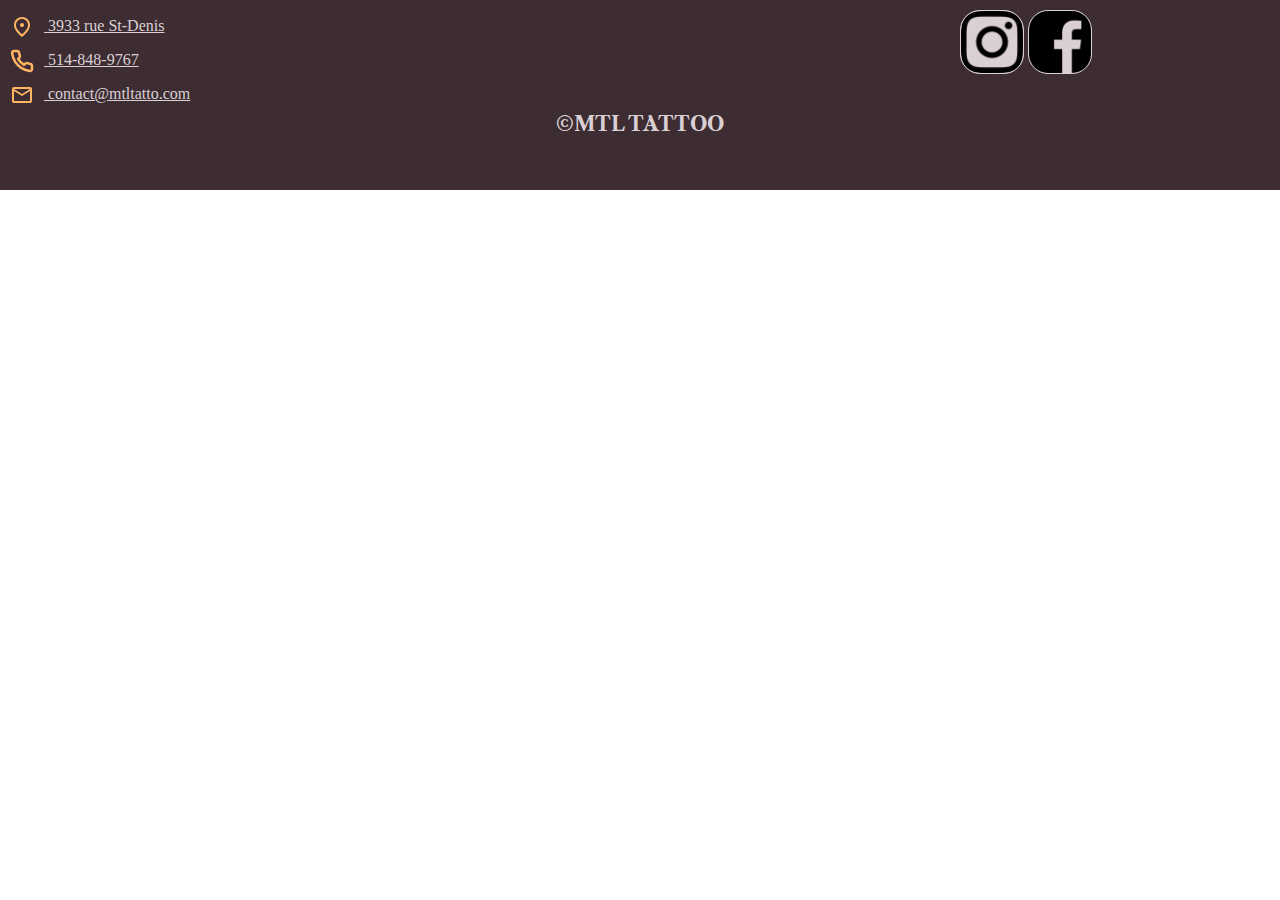
<file: footer.html>
<!DOCTYPE html>
<html lang="en">
  <head>
    <meta charset="UTF-8" />
    <meta name="viewport" content="width=device-width, initial-scale=1.0" />
    <title>Document</title>

    <link rel="stylesheet" href="css/footer.css">
  </head>
  <body>
    <footer>
      <div id="coordonnees">
        <div id="position">
          <!-- <svg width="24" height="24" viewBox="0 0 24 24" fill="none" xmlns="http://www.w3.org/2000/svg">
            <path d="M12 12C12.55 12 13.0208 11.8042 13.4125 11.4125C13.8042 11.0208 14 10.55 14 10C14 9.45 13.8042 8.97917 13.4125 8.5875C13.0208 8.19583 12.55 8 12 8C11.45 8 10.9792 8.19583 10.5875 8.5875C10.1958 8.97917 10 9.45 10 10C10 10.55 10.1958 11.0208 10.5875 11.4125C10.9792 11.8042 11.45 12 12 12ZM12 19.35C14.0333 17.4833 15.5417 15.7875 16.525 14.2625C17.5083 12.7375 18 11.3833 18 10.2C18 8.38333 17.4208 6.89583 16.2625 5.7375C15.1042 4.57917 13.6833 4 12 4C10.3167 4 8.89583 4.57917 7.7375 5.7375C6.57917 6.89583 6 8.38333 6 10.2C6 11.3833 6.49167 12.7375 7.475 14.2625C8.45833 15.7875 9.96667 17.4833 12 19.35ZM12 22C9.31667 19.7167 7.3125 17.5958 5.9875 15.6375C4.6625 13.6792 4 11.8667 4 10.2C4 7.7 4.80417 5.70833 6.4125 4.225C8.02083 2.74167 9.88333 2 12 2C14.1167 2 15.9792 2.74167 17.5875 4.225C19.1958 5.70833 20 7.7 20 10.2C20 11.8667 19.3375 13.6792 18.0125 15.6375C16.6875 17.5958 14.6833 19.7167 12 22Z" fill="#FFB561"/>
          </svg> -->
          <a href="http://maps.google.com/?q=3933 R. Saint-Denis, Montréal, QC H2W 2M4" target="_blank">
            <img src="images/position.svg" alt="">
            3933 rue St-Denis
          </a>
        </div>
  
        <div id="telephone">
          <!-- <svg width="24" height="24" viewBox="0 0 24 24" fill="none" xmlns="http://www.w3.org/2000/svg">
            <g clip-path="url(#clip0_532_5092)">
              <path d="M21.9999 16.92V19.92C22.0011 20.1985 21.944 20.4741 21.8324 20.7293C21.7209 20.9845 21.5572 21.2136 21.352 21.4018C21.1468 21.5901 20.9045 21.7335 20.6407 21.8227C20.3769 21.9119 20.0973 21.945 19.8199 21.92C16.7428 21.5856 13.7869 20.5341 11.1899 18.85C8.77376 17.3146 6.72527 15.2661 5.18993 12.85C3.49991 10.2412 2.44818 7.27097 2.11993 4.17997C2.09494 3.90344 2.12781 3.62474 2.21643 3.3616C2.30506 3.09846 2.4475 2.85666 2.6347 2.6516C2.82189 2.44653 3.04974 2.28268 3.30372 2.1705C3.55771 2.05831 3.83227 2.00024 4.10993 1.99997H7.10993C7.59524 1.9952 8.06572 2.16705 8.43369 2.48351C8.80166 2.79996 9.04201 3.23942 9.10993 3.71997C9.23656 4.68004 9.47138 5.6227 9.80993 6.52997C9.94448 6.8879 9.9736 7.27689 9.89384 7.65086C9.81408 8.02482 9.6288 8.36809 9.35993 8.63998L8.08993 9.90997C9.51349 12.4135 11.5864 14.4864 14.0899 15.91L15.3599 14.64C15.6318 14.3711 15.9751 14.1858 16.3491 14.1061C16.723 14.0263 17.112 14.0554 17.4699 14.19C18.3772 14.5285 19.3199 14.7634 20.2799 14.89C20.7657 14.9585 21.2093 15.2032 21.5265 15.5775C21.8436 15.9518 22.0121 16.4296 21.9999 16.92Z" stroke="#FFB561" stroke-width="2.5" stroke-linecap="round" stroke-linejoin="round"/>
            </g>
            <defs>
              <clipPath id="clip0_532_5092">
                <rect width="24" height="24" fill="white"/>
              </clipPath>
            </defs>
          </svg> -->
          <a href="tel:5148489767">
            <img src="images/telephone.svg" alt="">
            514-848-9767
          </a>
        </div>
  
        <div id="courriel">
          <!-- <svg width="24" height="24" viewBox="0 0 24 24" fill="none" xmlns="http://www.w3.org/2000/svg">
            <path d="M4 20C3.45 20 2.97917 19.8042 2.5875 19.4125C2.19583 19.0208 2 18.55 2 18V6C2 5.45 2.19583 4.97917 2.5875 4.5875C2.97917 4.19583 3.45 4 4 4H20C20.55 4 21.0208 4.19583 21.4125 4.5875C21.8042 4.97917 22 5.45 22 6V18C22 18.55 21.8042 19.0208 21.4125 19.4125C21.0208 19.8042 20.55 20 20 20H4ZM12 13L4 8V18H20V8L12 13ZM12 11L20 6H4L12 11ZM4 8V6V18V8Z" fill="#FFB561"/>
          </svg> -->
          <a href="mailto:contact@mtltatto.com">
            <img src="images/courriel.svg" alt="">
            contact@mtltatto.com
          </a>
        </div>
      </div>
      
      <div id="reseaux">
        <img src="images/logo-instagram.webp" alt="">
        <img src="images/logo-facebook.webp" alt="">
      </div>

      <div id="copyright">
        <h2>&copy;MTL TATTOO</h2>
      </div>

      <div id="langue"></div>
    </footer>
  </body>
</html>
</file>
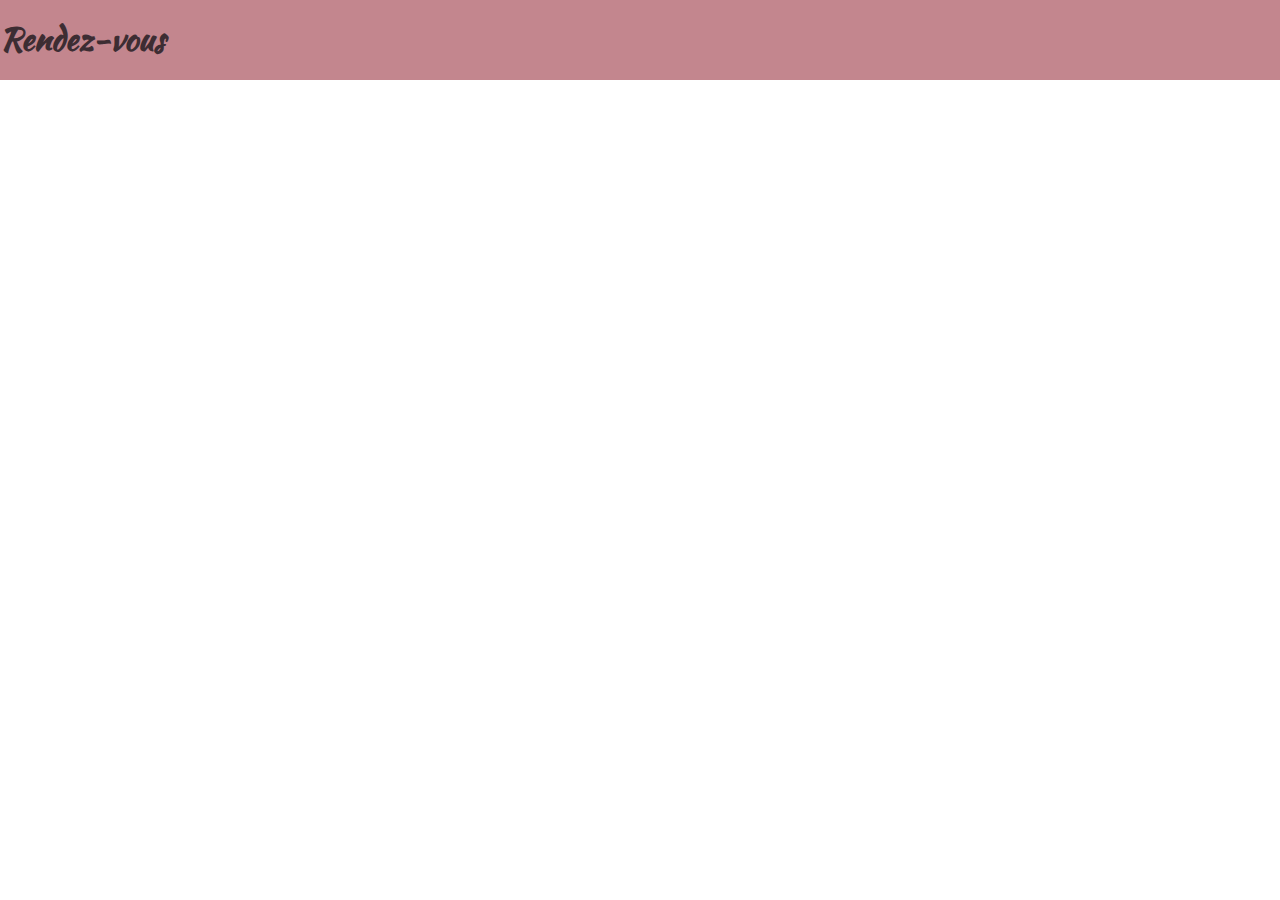
<file: header.html>
<!DOCTYPE html>
<html lang="en">
  <head>
    <meta charset="UTF-8" />
    <meta name="viewport" content="width=device-width, initial-scale=1.0" />
    <title>Document</title>

    <link rel="stylesheet" href="css/normalize.css">
    <link rel="stylesheet" href="css/general.css">
    <link rel="stylesheet" href="css/header.css">
  </head>
  <body>
    <header>
      <h1>Rendez-vous</h1>
    </header>
  </body>
</html>
</file>
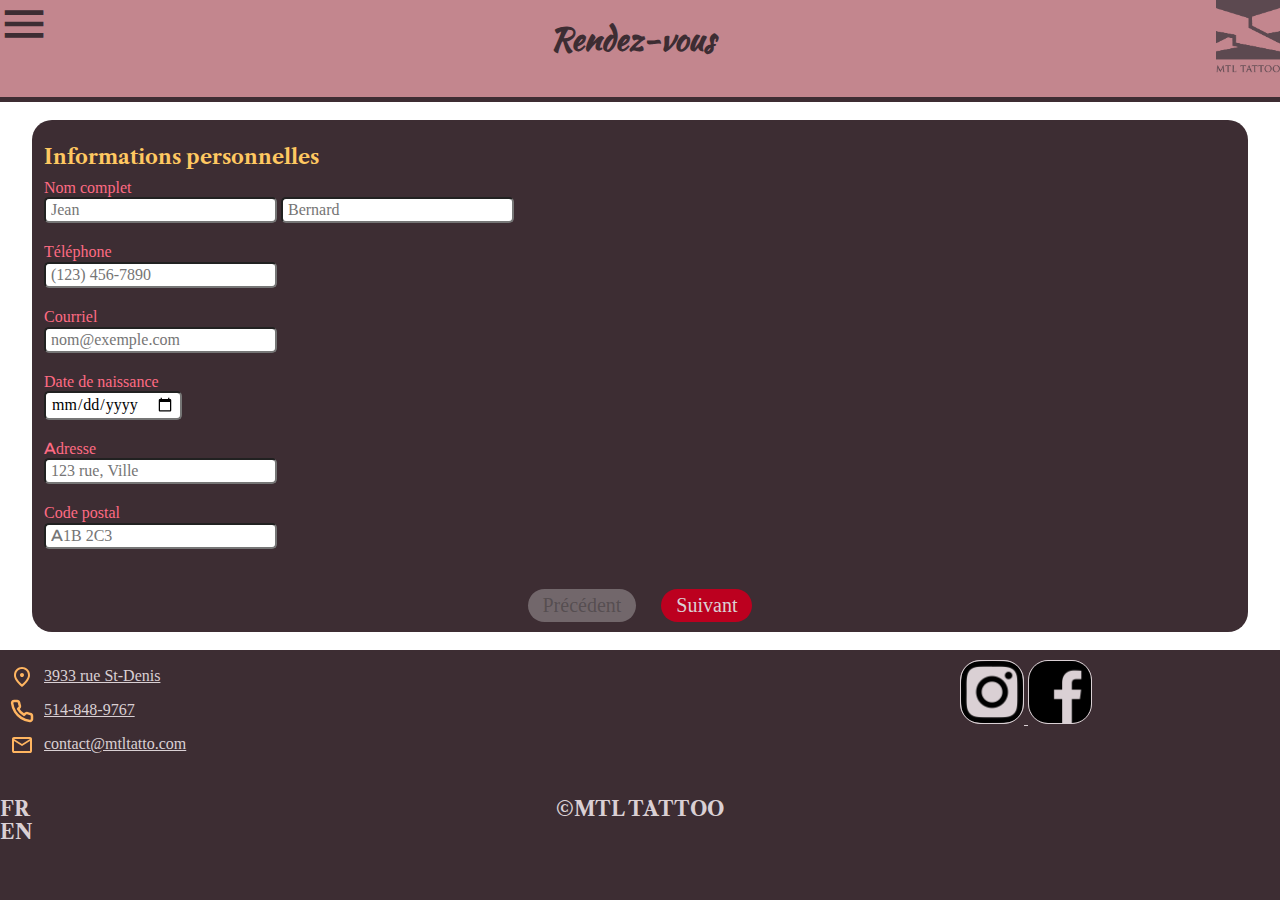
<file: rdv.html>
<!DOCTYPE html>
<html lang="en">
  <head>
    <meta charset="UTF-8" />
    <meta name="viewport" content="width=device-width, initial-scale=1.0" />
    <title>MTL TATTOO - Rendez-vous</title>

    <link rel="stylesheet" href="https://fonts.googleapis.com/css2?family=Material+Symbols+Outlined:opsz,wght,FILL,GRAD@20..48,100..700,0..1,-50..200&icon_names=check_circle,menu" />

    <link rel="stylesheet" href="css/normalize.css" />
    <link rel="stylesheet" href="css/general.css">

    <link rel="stylesheet" href="css/header.css">
    <link rel="stylesheet" href="css/rdv.css" />
    <link rel="stylesheet" href="css/footer.css">
  </head>
  <body>
    <header>
      <span class="material-symbols-outlined">menu</span>
      <h1>Rendez-vous</h1>
      <img src="images/LogoMtlTattoo.png" alt="" />
    </header>

    <div id="barre-progression">
      <div></div>
    </div>

    <main>
      <form action="">
        <fieldset id="form-personal-info">
          <h2>Informations personnelles</h2>

          <div>
            <label>Nom complet</label><br>
            <input type="text" id="prenom" placeholder="Jean" />
            <input type="text" id="nom" placeholder="Bernard" />  
          </div>

          <div>
            <label for="tel">Téléphone</label><br>
            <input type="tel" id="tel" placeholder="(123) 456-7890" pattern="[0-9]{3}-[0-9]{3}-[0-9]{4}">
          </div>

          <div>
            <label for="email">Courriel</label><br>
            <input type="email" id="email" placeholder="nom@exemple.com">
          </div>

          <div>
            <label for="birth-date">Date de naissance</label><br>
            <input type="date" id="dateNaissance" placeholder="AAAA/MM/JJ">
          </div>

          <div>
            <label for="adresse">Adresse</label><br>
            <input type="text" id="adresse" placeholder="123 rue, Ville">
          </div>

          <div>
            <label for="postal">Code postal</label><br>
            <input type="text" id="postal" placeholder="A1B 2C3">
          </div>

        </fieldset>

        <fieldset id="form-tattoo-details">
          <h2>Détails tatouage</h2>

          <div>
            <label for="corps">Partie du corps</label><br>
            <select name="" id="corps">
              <option value="" disabled>partie du corps</option>
  
              <option value="">yeux</option>
              <option value="">visage</option>
              <option value="">bras</option>
              <option value="">jambe</option>
              <option value="">dos</option>
              <option value="">ventre</option>
              <option value="">cou</option>
              <option value="">cuisse</option>
            </select>  
          </div>

          <div>
            <label for="taille">Surface du tatouage (cm <sup>2</sup>)</label><br>
            <input type="number" name="" id="taille" value="10" min="1" max="100">
            <!-- <select name="" id="">
              <option value="">cm</option>
              <option value="">inch</option>
              <option value="">freedom units</option>
            </select>   -->
          </div>

          <div>
            <label for="taille">Artiste</label><br>
            <select name="" id="artiste">
              <option value="">AZL</option>
              <option value="">Carey Chan</option>
              <option value="">Shamus Mahannah</option>
              <option value="">Eilo</option>
              <option value="">Max</option>
              <option value="">Julian</option>
              <option value="">Julines</option>
              <option value="">SBU</option>
              <option value="">Céleste</option>
              <option value="">Robbie</option>
              <option value="">Jess</option>
              <option value="">Lia</option>
            </select>  
          </div>
        </fieldset>

        <fieldset id="form-date-day">
          <h2>Date du rendez-vous</h2>
          <p><b>&lt;</b> Décembre <b>&gt;</b></p>

          <div id="datepicker">
            <div id="jours-semaine">
              <span class="datepicker-item">D</span>
              <span class="datepicker-item">L</span>
              <span class="datepicker-item">M</span>
              <span class="datepicker-item">M</span>
              <span class="datepicker-item">J</span>
              <span class="datepicker-item">V</span>
              <span class="datepicker-item">S</span>
            </div>

            <div id="jours">
              <span></span>
            </div>
          </div>
          </fieldset>

        <fieldset id="form-date-hour">
          <h2>Date du rendez-vous (suite)</h2>
          <!-- <h1><b>&lt;</b> Décembre <b>&gt;</b></h1> -->

          <div id="timepicker"></div>  
        </fieldset>

        <fieldset id="form-end">
          <h2>Rendez vous pris avec succès!</h2>
          <p>Nous avons hâte de vous voir au studio!</p>
          <span class="material-symbols-outlined">check_circle</span>
        </fieldset>
      </form>

      <div id="navigation-form">
        <button onclick="navigateForm(-1)">Précédent</button>
        <button onclick="navigateForm(1)">Suivant</button>
      </div>
    </main>

    <footer>
      <div id="coordonnees">
        <div id="position">
          <a href="http://maps.google.com/?q=3933 R. Saint-Denis, Montréal, QC H2W 2M4" target="_blank">
            <img src="images/position.svg" alt="">3933 rue St-Denis
          </a>
        </div>
  
        <div id="telephone">
          <a href="tel:5148489767">
            <img src="images/telephone.svg" alt="">514-848-9767
          </a>
        </div>
  
        <div id="courriel">
          <a href="mailto:contact@mtltatto.com">
            <img src="images/courriel.svg" alt="">contact@mtltatto.com
          </a>
        </div>
      </div>
      
      <div id="reseaux">
        <a href="http://instagram.com/mtltattoo" target="_blank">
          <img src="images/logo-instagram.webp" alt="">
        </a>
        <a href="http://www.facebook.com/mtltattoo" target="_blank">
          <img src="images/logo-facebook.webp" alt="">
        </a>
      </div>

      <div id="copyright">
        <h2>&copy;MTL TATTOO</h2>
      </div>

      <input type="checkbox" name="" id="cc-langue" class="none">
      <label for="cc-langue" id="langue">
        <h2>FR</h2>
        <h2>EN</h2>
      </label>
    </footer>



    <script src="js/rdv.js"></script>
  </body>
</html>
</file>
<file: css/footer.css>
@charset "utf-8";
@import url("general.css");

/**************************
            STYLES GENERAUX
**************************/
footer{
    background-color: var(--neutral-base-color);
    padding: 10px 0;
    display: grid;
    grid-template-columns: repeat(4, 1fr);
    grid-template-rows: repeat(5, 1fr);
}

footer *{
    color: var(--neutral-base-color-lighter);
}



/**************************
            STYLES COORDONNEES
**************************/
#coordonnees{
    grid-column: 1/4;
    grid-row: 1/4;
}

#coordonnees img{
    vertical-align: middle;
    margin: 5px 10px;
}



/**************************
            STYLES RESEAUX
**************************/
#reseaux{
    grid-column: 4/5;
    grid-row: 1/5;
}

#reseaux img{
    width: 64px;
    background-color: var(--neutral-base-color-lighter);
    border: 1px solid var(--neutral-base-color-lighter);
    border-radius: 20px;
}



/**************************
            STYLES COPYRIGHT
**************************/
#copyright{
    grid-column: 2/4;
    grid-row: 4/5;
}

#copyright h2{
    text-align: center;
}



/**************************
            STYLES LANGUE
**************************/
</file>
<file: css/general.css>
/* styles generaux */
:root{
    --neutral-base-color: #3D2D33;
    --neutral-base-color-light: #948289;
    --neutral-base-color-lighter: #DAD0D4;

    --primary-color: #FFC861;
    --primary-color-light: #FFE7BC;
    --primary-color-dark: #A76C00;

    --accent-color: #BC001F;
    --accent-color-light: #FF6B83;
    --accent-color-dark: #830016;
}

*{
    margin: 0;
    padding: 0;
    box-sizing: border-box;
}

/* polices */
@font-face {
    font-family: "Alexandria";
    src: url("../fonts/alexandria_5.2.8/webfonts/alexandria-latin-ext-400-normal.woff2");
    /* font-weight: 400; */
}
@font-face {
    font-family: "Kaushan Script";
    src: url("../fonts/Kaushan_Script/KaushanScript-Regular.ttf");
}
@font-face {
    font-family: "Libre Caslon Text";
    src: url("../fonts/Libre_Caslon_Text/LibreCaslonText-Bold.ttf");
    /* font-weight: bold; */
}


/* autres styles */
body{
    font-family: Alexandria;
}
h1{
    font-family: "Kaushan Script";
    font-size: 2rem;
}
h2{
    font-family: "Libre Caslon Text";
    font-size: 1.25rem;
}

.none{
    display: none !important;
}
</file>
<file: css/header.css>
@charset "utf-8";

/**************************
            STYLES GENERAUX
**************************/
header{
    flex: 1 1 10%;

    background-color: #880D1E80;
    color: var(--neutral-base-color);

    display: flex;
    justify-content: space-between;
}

header span.material-symbols-outlined{
    font-size: 48px;
    font-weight: bold;
}

header img{
    width: 64px;
    aspect-ratio: 808/980;

    align-self: flex-start;
}



/**************************
            STYLES GENERAUX
**************************/



/**************************
            STYLES GENERAUX
**************************/



/**************************
            STYLES GENERAUX
**************************/



/**************************
            STYLES GENERAUX
**************************/



/**************************
            STYLES GENERAUX
**************************/
</file>
<file: css/rdv.css>
@charset "utf-8";

/**************************
            STYLES GENERAUX
**************************/
html, body{
    overflow-x: hidden;
}

body{
    min-height: 100vh;

    display: flex;
    flex-direction: column;
    justify-content: center;
}

body, p, a{
    color: var(--neutral-base-color-lighter);
}

#jours .datepicker-item, .timepicker-item{
    transition-property: background-color, color;
    transition-duration: .5s;
    transition-timing-function: ease;
}
#jours .datepicker-item:hover, .timepicker-item:hover{
    cursor: pointer;
    color: white;
}

form, div#navigation-form{
    max-width: 95vw;
    margin: auto;
}

header, footer{
    width: 100vw;
}



/**************************
            STYLES HEADER
**************************/
/* voir autres styles css pour header */
@import url("styles-header.css");

/* override styles */
header{
    position: static;
}



/**************************
            STYLES BARRE PROGRESSION
**************************/
#barre-progression{
    width: 100vw;
    height: 5px;
    background-color: var(--neutral-base-color);
    position: sticky;
    top: 0;
}

#barre-progression > div{
    width: 100%;
    height: 100%;
    background-color: var(--accent-color);
    transition: width .5s ease;
}



/**************************
            STYLES MAIN
**************************/
/* general */
main{
    max-height: 100vh;
    flex: 0 1 70%;
    margin: 1vh 0;
}

form{
    background-color: var(--neutral-base-color);
    border-radius: 20px 20px 0 0;
    overflow: hidden;
    color: var(--neutral-base-color);
}

fieldset{
    border: none;
    margin-top: 20px;
}

fieldset h2{
    color: var(--primary-color);
    margin-bottom: 10px;
}

fieldset label{
    color: var(--accent-color-light);
}

fieldset > div{
    margin-bottom: 20px;
}

input, select{
    border-radius: 5px;
    padding: 2px 5px;
}

/* fieldset#form-date-day */
#form-date-day > p{
    color: var(--neutral-base-color-lighter);
    font-size: 1.25rem;
}

#datepicker{
    flex: 3 1 75%;
    border: 1px solid black;
    border-radius: 10px;
    background-color: white;
}

#jours-semaine{
    display: flex;
    justify-content: space-around;
    margin: 10px 0 30px;
}

.datepicker-item{
    background-color: red;
    width: 30px;
    height: 30px;
    padding: 5px;
    border-radius: 20px;
    font-weight: bolder;
    font-size: 1.125rem;
    text-align: center;
    user-select: none;
}

#jours{
    display: grid;
    grid-template-columns: repeat(7, 1fr);
    grid-template-rows: repeat(5, 1fr);
    justify-items: center;
    row-gap: 10px;
    margin-bottom: 10px;
}

#jours .datepicker-item{
    background-color: lightblue;
}
#jours .datepicker-item:hover{
    background-color: darkblue;
}

/* fieldset#form-date-hour */
#timepicker{
    flex: 1 1 25%;
    display: flex;
    flex-flow: column wrap;
    justify-content: center;
    align-items: center;
    row-gap: 10px;

    padding: 10px;
    height: 200px;
    border-radius: 10px;
    background-color: white;
}

.timepicker-item{
    background-color: gold;
    border-radius: 20px;
    font-weight: bold;
    font-size: 1.5rem;
    text-align: center;
    width: 40%;
    flex: 1 0 20%;
    padding: 4px;
}
.timepicker-item:hover{
    background-color: brown;
}

/* fieldset#form-end */
#form-end{
    display: flex;
    flex-direction: column;
    justify-content: center;
    align-items: center;
    margin: 100px 0;

    text-align: center;
}

#form-end span{
    font-size: 128px;
    margin-top: 20px;

    color: var(--accent-color-light);
    filter: brightness(200%);
}

/* navigation form */
#navigation-form{
    display: flex;
    justify-content: center;
    gap: 25px;

    background-color: var(--neutral-base-color);
    border-radius: 0 0 20px 20px;
    padding: 10px;
}

#navigation-form button{
    font-size: 1.25rem;
    padding: 5px 15px;
    border-radius: 50px;
    border: none;
    transition: all .25s ease;
    cursor: pointer;
}
#navigation-form button:disabled{
    cursor: default;
}

#navigation-form button:last-child{
    color: var(--neutral-base-color-lighter);
    background-color: var(--accent-color);
}
#navigation-form button:last-child:hover{
    color: var(--neutral-base-color);
    background-color: var(--accent-color-light);
}
#navigation-form button:last-child:disabled{
    color: var(--neutral-base-color-lighter);
    background-color: var(--accent-color-dark);
}



/**************************
            STYLES FOOTER
**************************/
/* voir styles css pour footer */
@import url("footer.css");





/* =============== STYLES ORDINATEUR ================ */
@media screen and (min-width: 992px) {
    main{
        flex: 1 0 70%;
    
        display: flex;
        flex-direction: column;
        justify-content: center;
        align-items: center;
    }

    form, div#navigation-form{
        min-width: 95vw;
        margin: 0;
    }
}
</file>
